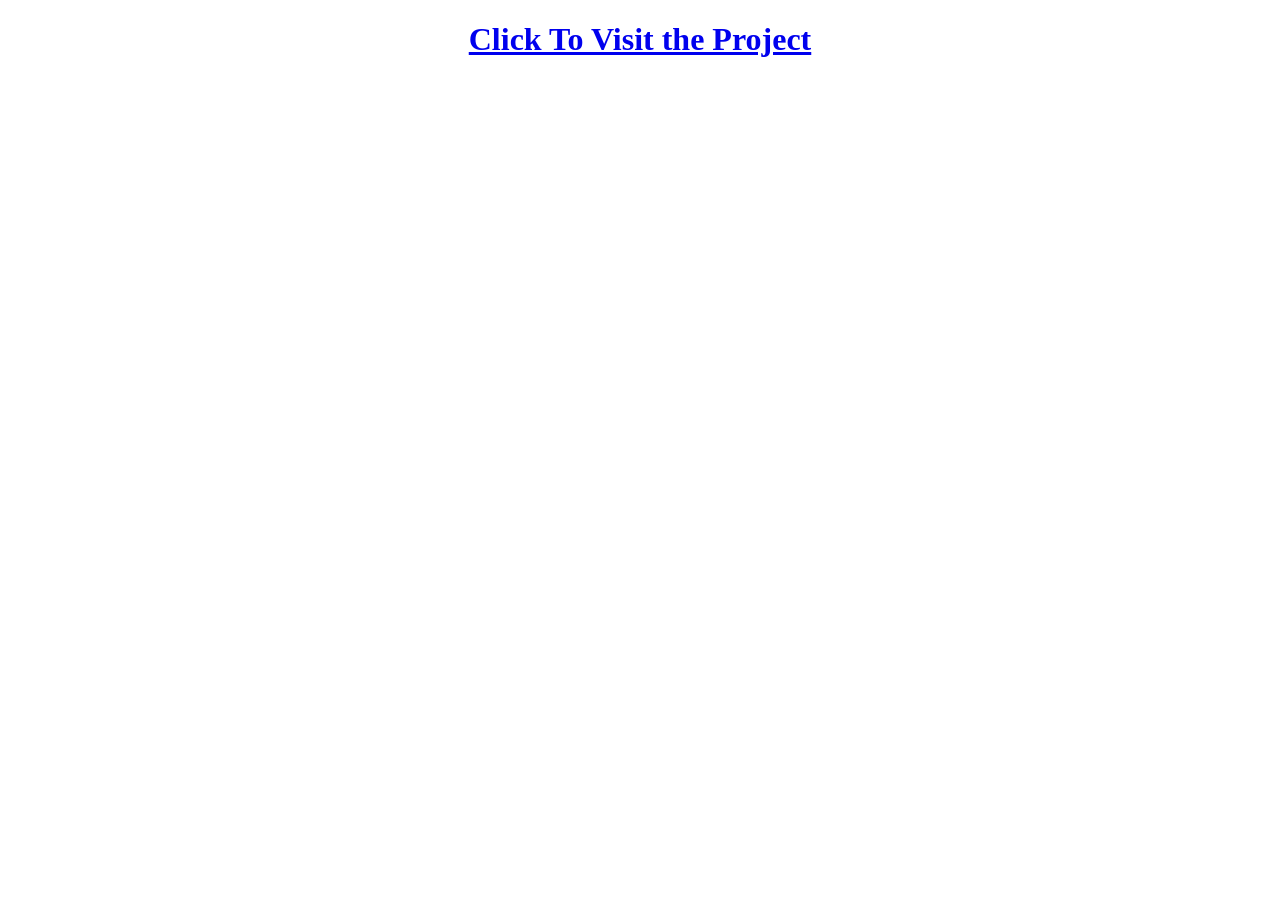
<file: index.html>
<!DOCTYPE html>
<!--
To change this license header, choose License Headers in Project Properties.
To change this template file, choose Tools | Templates
and open the template in the editor.
-->
<html>
    <head>
        <title>TODO supply a title</title>
        <meta charset="UTF-8">
        <meta name="viewport" content="width=device-width, initial-scale=1.0">
    </head>
    <body>
    <center>
        <h1><a href="Home.html">Click To Visit the Project</a></h1>
        </center>
    </body>
</html>
</file>
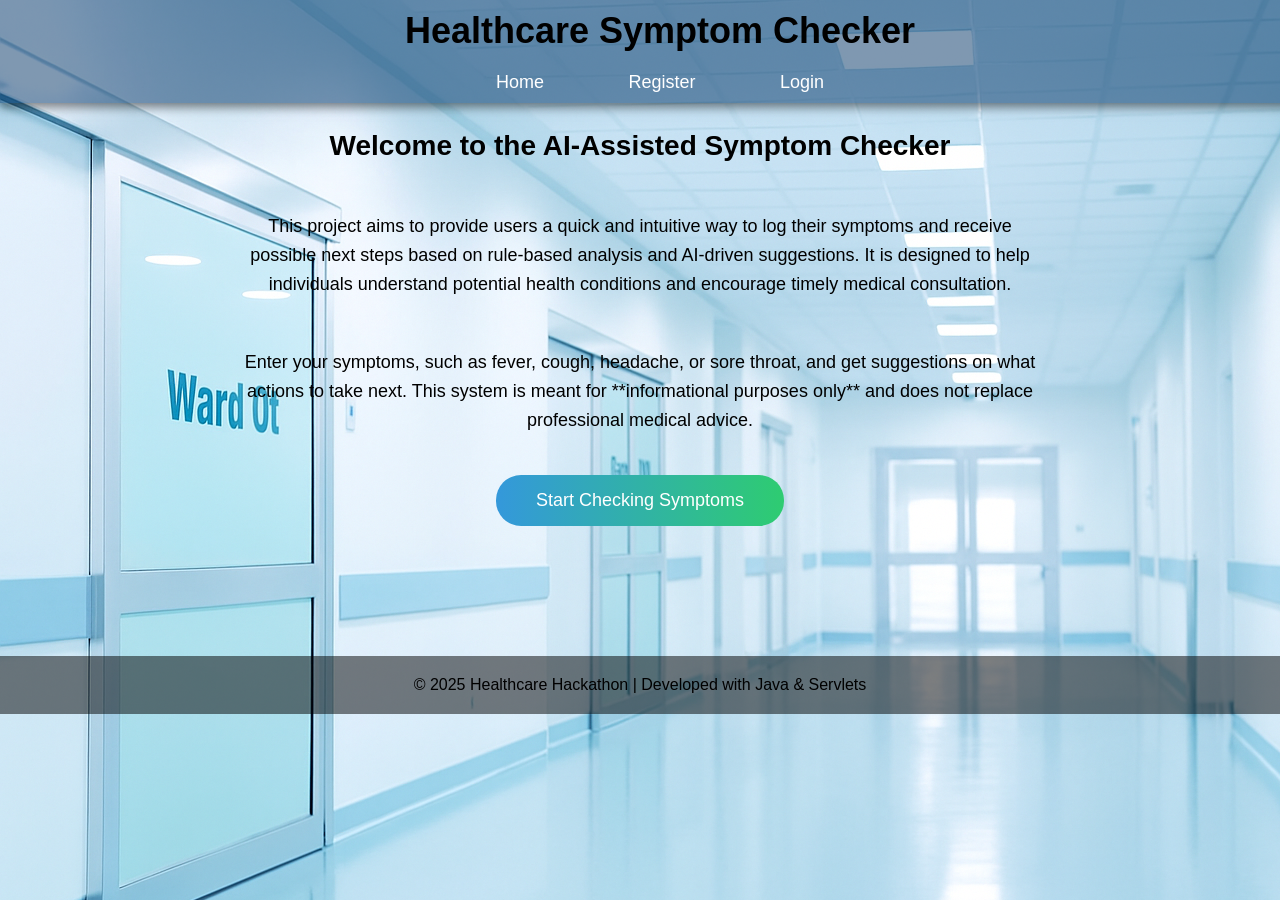
<file: Home.html>
<!DOCTYPE html>
<html>
<head>
    <title>Healthcare Symptom Checker</title>
    <style>
        body {
            margin: 0;
            font-family: Arial, sans-serif;
            background-image:url('HC.png');
            color: black;
            background-attachment: fixed;
        }

        header {
            background: rgba(0,50,100,0.5);
            padding: 10px 20px;
            text-align: center;
            box-shadow: 0 4px 10px rgba(0,0,0,0.5);
            position: fixed;
            width: 100%;
        }

        header h1 {
            margin: 0;
            font-size: 36px;
        }

        nav {
            margin-top: 20px;
        }

        nav a {
            text-decoration: none;
            color: white;
            margin: 0 20px;
            font-size: 18px;
            padding: 10px 20px;
            border-radius: 10px;
            transition: all 0.3s ease;
        }

        nav a:hover {
            background: white;
            color: #2a5298;
        }

        .container {
            text-align: center;
            padding: 80px 20px;
        }

        .container h2 {
            font-size: 28px;
            margin: 50px auto 20px;
        }

        .container p {
            font-size: 18px;
            max-width: 800px;
            margin: 50px auto 40px;
            line-height: 1.6;
        }

        .start-btn {
            padding: 15px 40px;
            font-size: 18px;
            background: linear-gradient(to right, #3498db, #2ecc71);
            color: white;
            border: none;
            border-radius: 25px;
            cursor: pointer;
            transition: all 0.3s ease;
        }

        .start-btn:hover {
            background: linear-gradient(to right, #2ecc71, #3498db);
            transform: scale(1.05);
        }

        footer {
            text-align: center;
            padding: 20px;
            background: rgba(0,0,0,0.5);
            margin-top: 50px;
        }
    </style>
</head>
<body>
    <header>
        <h1>Healthcare Symptom Checker</h1>
        <nav>
            <a href="Home.html">Home</a>
            <a href="Register.html">Register</a>
            <a href="Register.html">Login</a>
        </nav>
    </header>

    <div class="container">
        <h2>Welcome to the AI-Assisted Symptom Checker</h2>
        <p>
            This project aims to provide users a quick and intuitive way to log their symptoms and receive possible 
            next steps based on rule-based analysis and AI-driven suggestions. 
            It is designed to help individuals understand potential health conditions and encourage timely medical consultation.
        </p>

        <p>
            Enter your symptoms, such as fever, cough, headache, or sore throat, and get suggestions on what actions 
            to take next. This system is meant for **informational purposes only** and does not replace professional medical advice.
        </p>

        <a href="Login.html"><button class="start-btn">Start Checking Symptoms</button></a>
    </div>

    <footer>
        &copy; 2025 Healthcare Hackathon | Developed with Java & Servlets
    </footer>
</body>
</html>
</file>
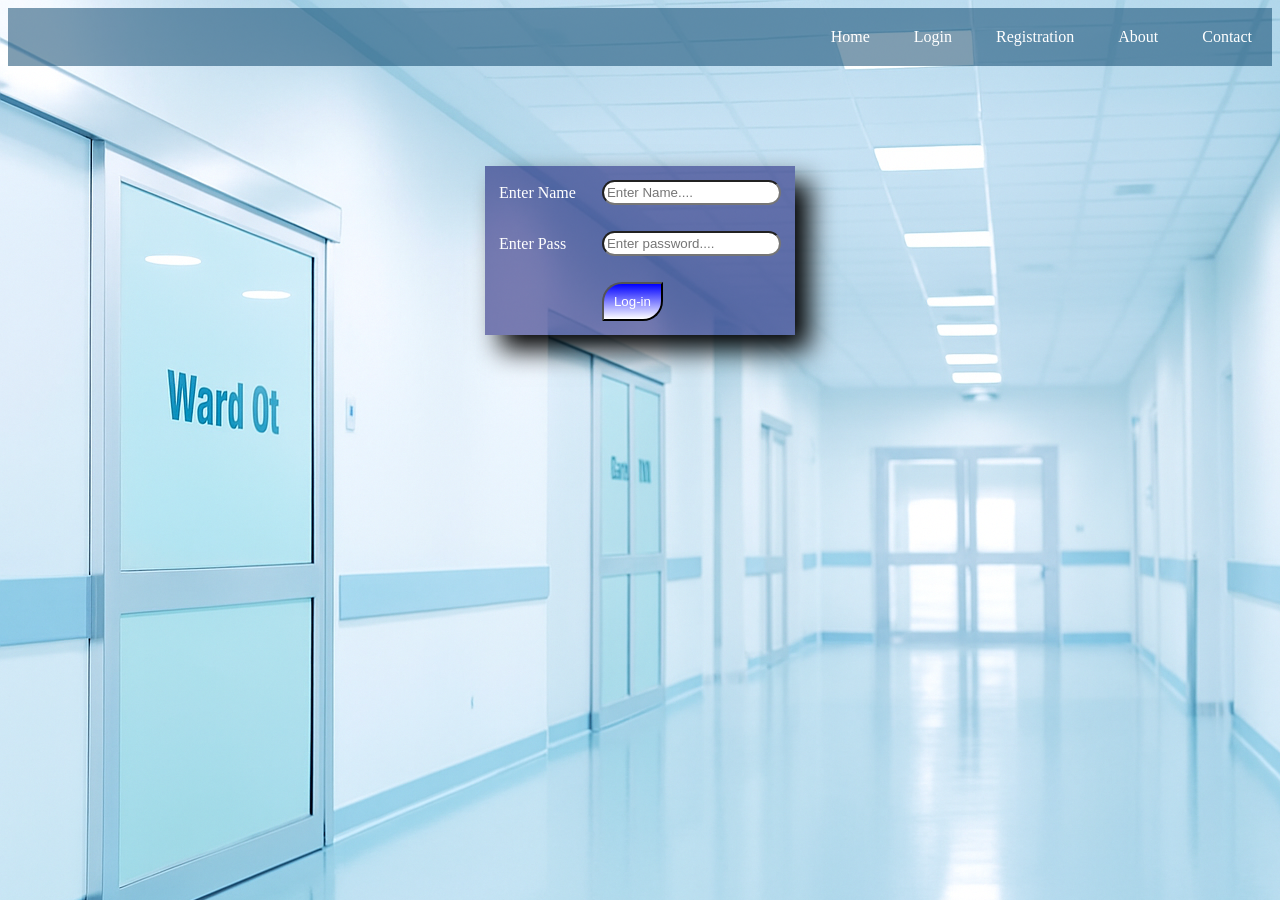
<file: Login.html>
<html>
<head>
<link rel="stylesheet" href="abc.css">
</head>
<body>
<div id="mymenu">
<ul>
<li>Home</li>
<li><a href="Login.html">Login</a></li>
<li><a href="Register.html">Registration</a></li>
<li>About</li>
<li>Contact</li>
</ul>
</div>
<div id="mydata">
<center>
    
<form action="Login" method="post">
<table cellpadding="12px">
<tr>
<td>Enter Name</td>
<td><input type="text" class="t1" name="u1" placeholder="Enter Name...."></td>
</tr>
<tr>
<td>Enter Pass</td>
<td><input type="password" class="t1" name="u2" placeholder="Enter password...."></td>
</tr>
<tr colspan="2">
<td></td>
<td><input type="submit" class="b1" value="Log-in"></td>
</tr>
</table>
</form>
</center>
</div>
</body>
</html>
</file>
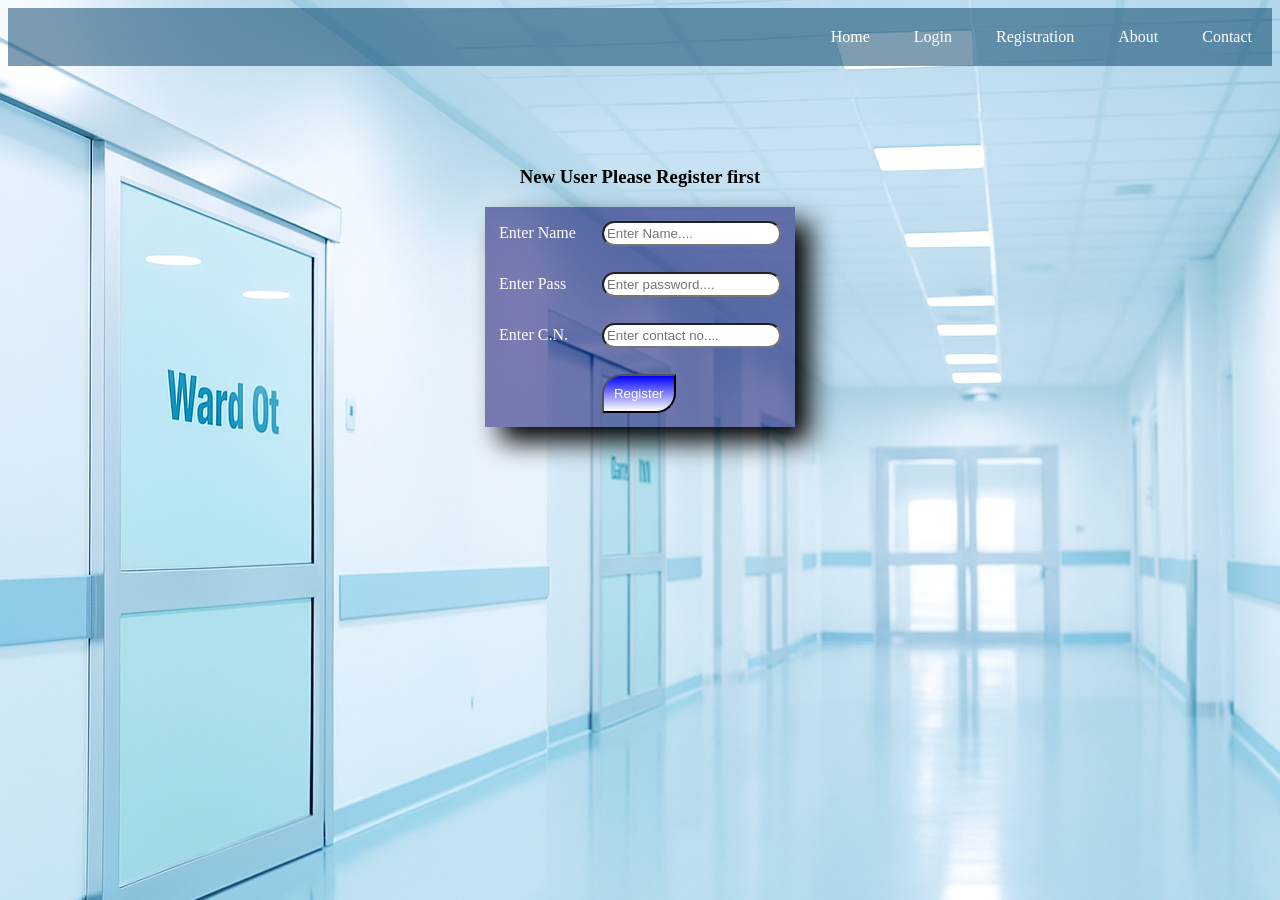
<file: Register.html>
<html>
<head>
<link rel="stylesheet" href="abc.css">
</head>
<body>
<div id="mymenu">
<ul>
    <li><a href="Home.html">Home</a></li>
<li>Login</li>
<li><a href="Register.html">Registration</a></li>
<li>About</li>
<li>Contact</li>
</ul>
</div>
<div id="mydata">
<center>
    <h3>New User Please Register first</h3>
<form action="Register" method="post">
<table cellpadding="12px">
<tr>
<td>Enter Name</td>
<td><input type="text" class="t1" name="u1" placeholder="Enter Name...."></td>
</tr>
<tr>
<td>Enter Pass</td>
<td><input type="password" class="t1" name="u2" placeholder="Enter password...."></td>
</tr>
<tr>
<td>Enter C.N.</td>
<td><input type="text" class="t1" name="u3" placeholder="Enter contact no...."></td>
</tr>
<tr colspan="2">
<td></td>
<td><input type="submit" class="b1" value="Register"></td>
</tr>
</table>
</form>
</center>
</div>
</body>
</html>
</file>
<file: abc.css>
body{
	background-image:url('HC.png');
}
#mymenu{
	background:rgba(0,60,100,0.5);
	color:white;
	text-align:right;
}
#mymenu ul li{
	padding:20px;
	display:inline-block;
}
a{
	text-decoration:none;
	color:white;
}
a:hover{
	color:black;
}
#mymenu ul li:hover{
	background:white;
	color:black;
}
#mydata{
	margin-top:100px;
}
table{
	background-color:rgba(0,0,100,0.5);
	color:white;
	box-shadow:15px 15px 25px black;
}
.t1{
	border-radius:20px;
	padding:3px;
}
.b1{
	background:linear-gradient(blue,white);
	color:white;
	padding:10px;
	border-radius:20px 0px 20px 0px;

}
.b1:hover{
	background:linear-gradient(white,blue);
	border-radius:0px 20px 0px 20px;
}
</file>
